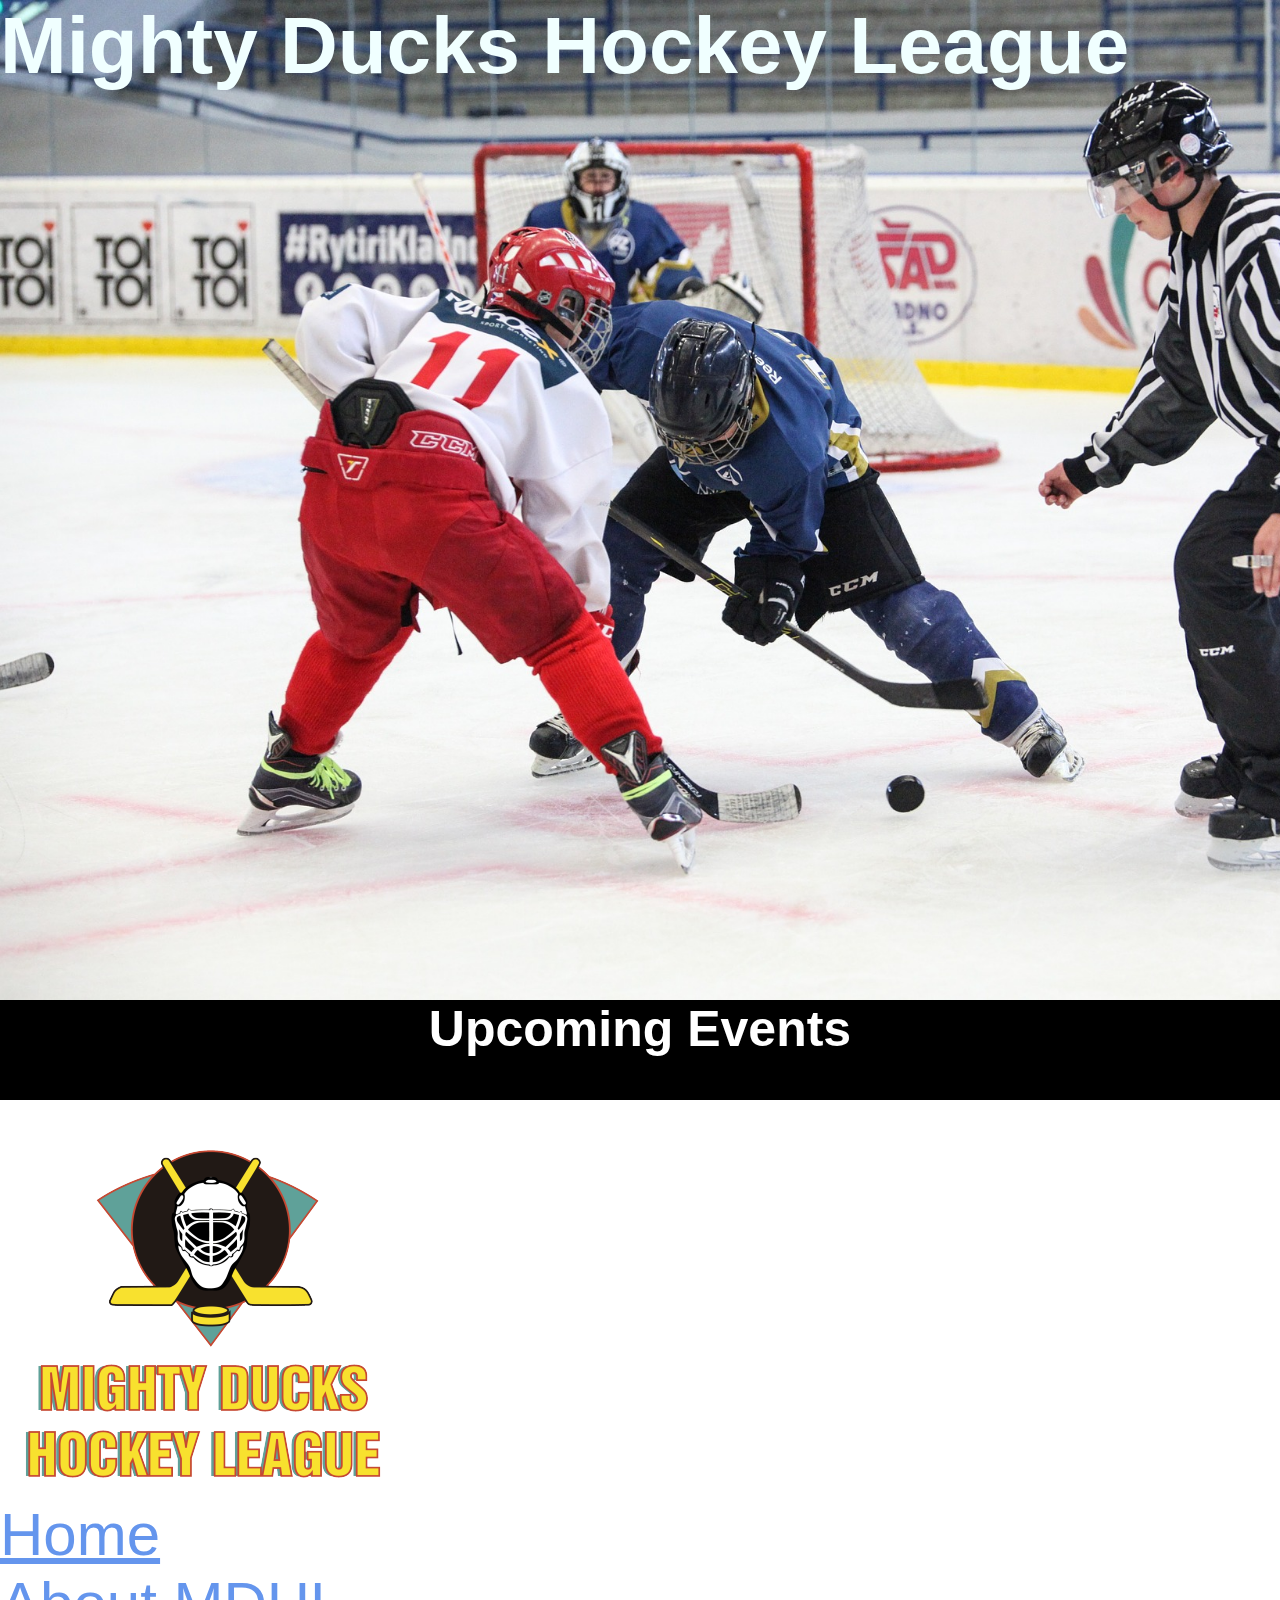
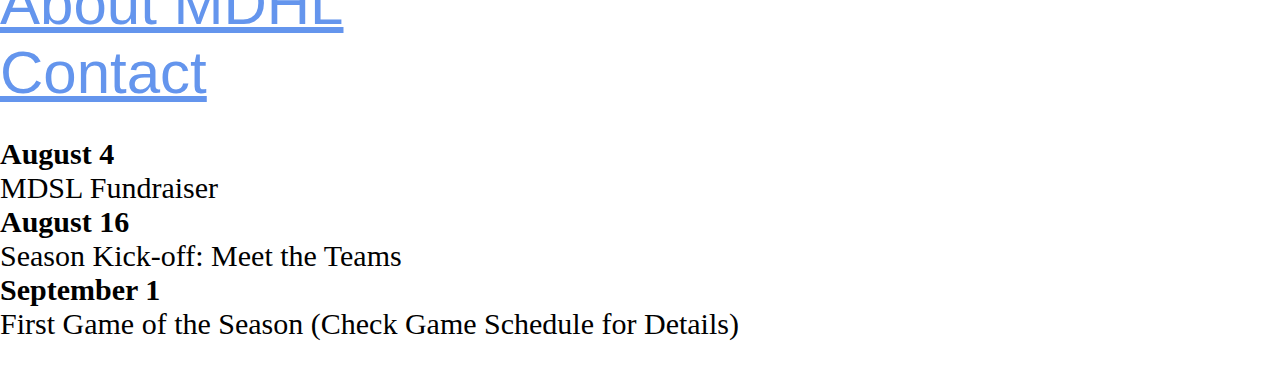
<file: index.html>
<!DOCTYPE html>
<html lang="en">
<head>
    <meta charset="UTF-8">
    <meta http-equiv="X-UA-Compatible" content="IE=edge">
    <meta name="viewport" content="width=device-width, initial-scale=1.0">
    <title>task-1</title>
    <link rel="shortcut icon" href="imagenes/Logo_Mighty_ducks-01.png" type="image/x-icon">
<link rel="stylesheet"  href="./style1.css"> 
</head>
<body>
 <header>
        <h1>Mighty Ducks Hockey League</h1>
 </header>
 <h2>Upcoming Events</h2>
 <div class="logo"> 
  <div class="img">
  </div> 
 </div>  
         <nav class="menu">
            <a href="#">Home</a>
            <a href="./about.html">About MDHL</a>
            <a href="./contact.html">Contact</a>
         </nav>
        <main>
            <div class="content">
                <h4>August 4</h4>
           
                <p>
                   MDSL Fundraiser 
                </p>
          
                <h4>August 16</h4>
           
                <p>
                    Season Kick-off: Meet the Teams
                </p>
            
                <h4>September 1</h4>
            
                <p>
                    First Game of the Season (Check Game Schedule for Details)
                </p>
            </div>     
    </main>
   
</body>
</html>
</file>
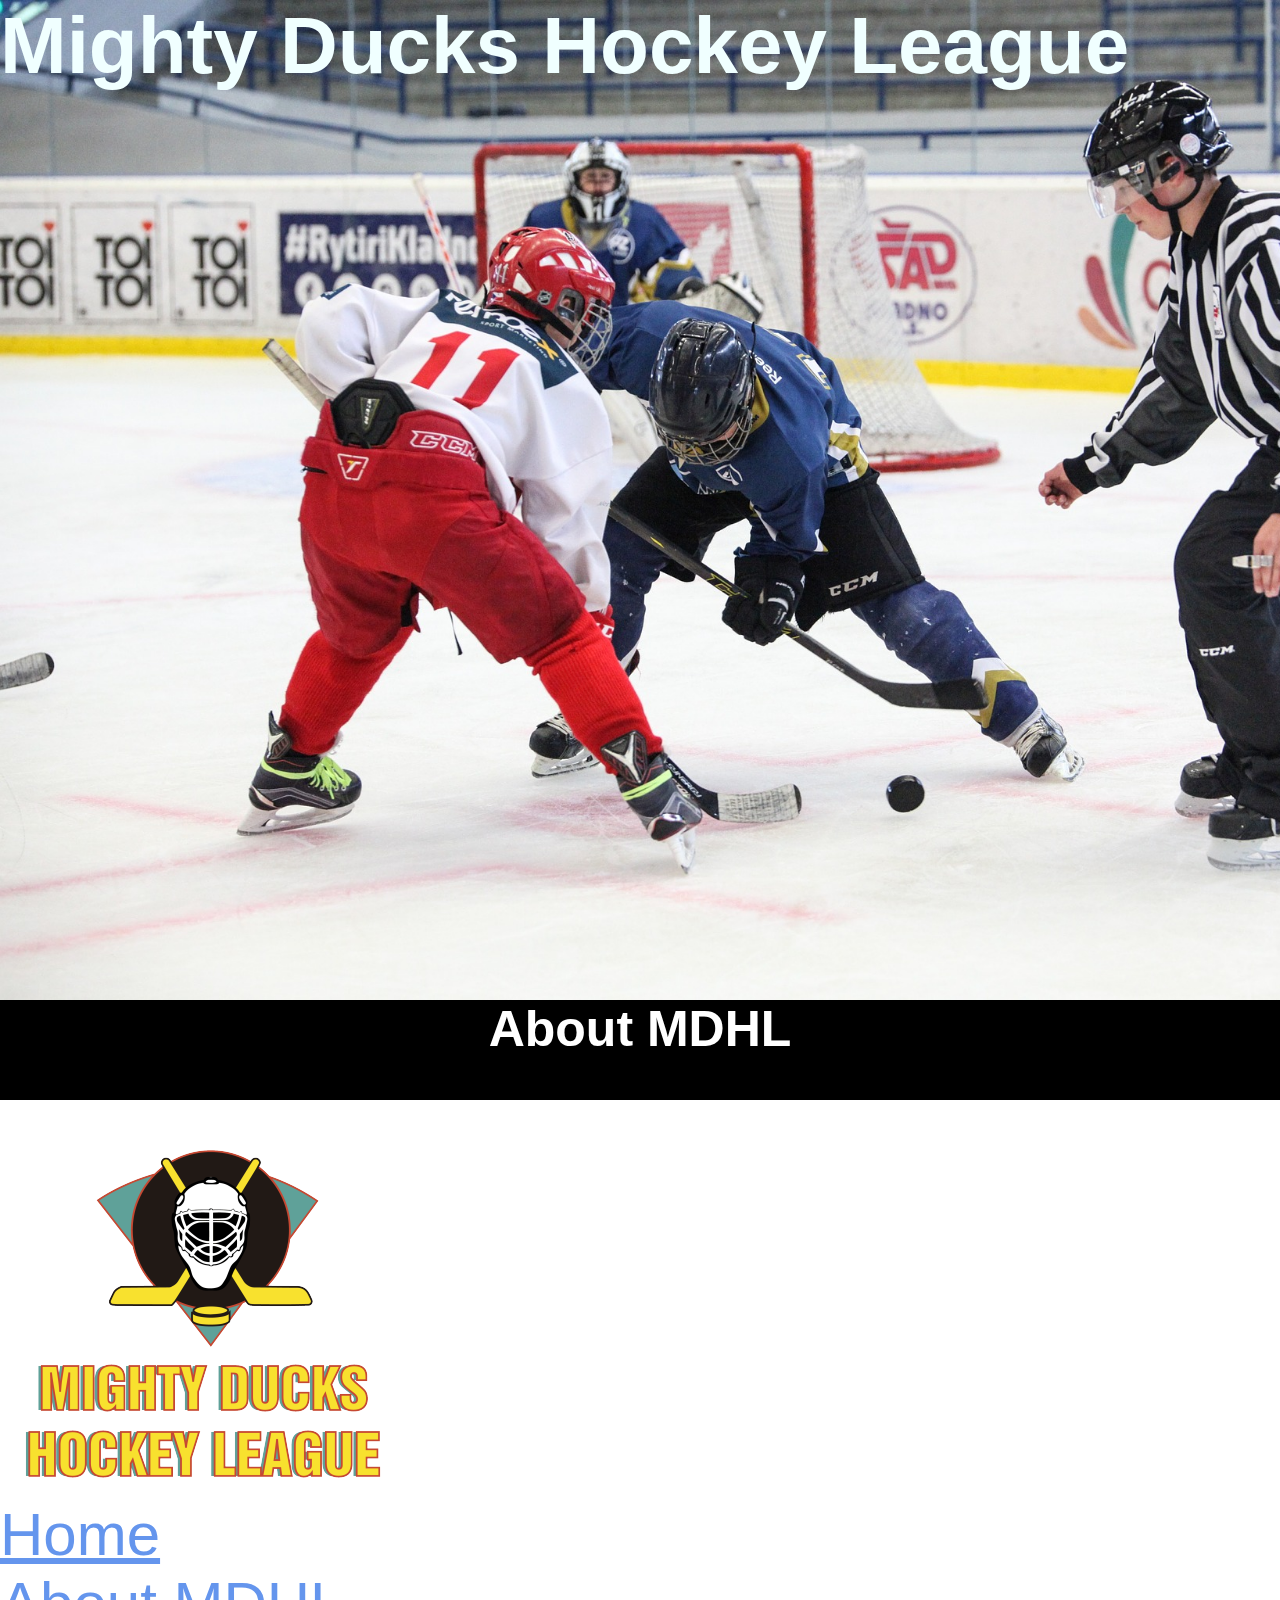
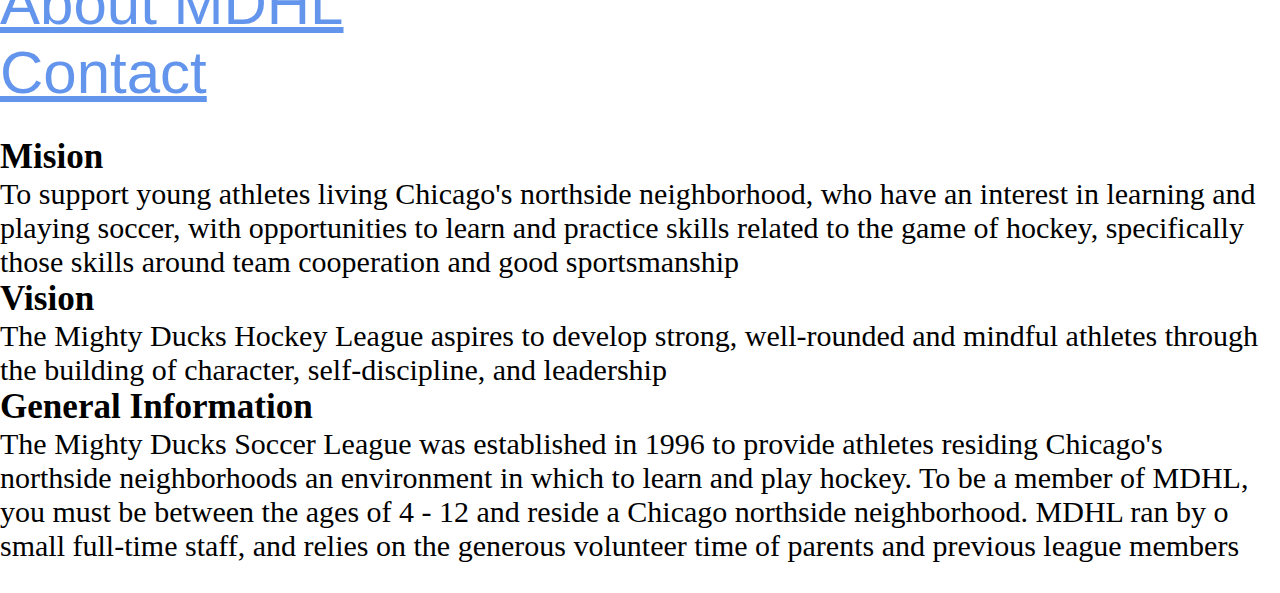
<file: about.html>
<!DOCTYPE html>
<html lang="en">
<head>
    <meta charset="UTF-8">
    <meta http-equiv="X-UA-Compatible" content="IE=edge">
    <meta name="viewport" content="width=device-width, initial-scale=1.0">
    <title>task-1</title>
    <link rel="shortcut icon" href="imagenes/Logo_Mighty_ducks-01.png" type="image/x-icon">
<link rel="stylesheet" href="./style1.css">
</head>
<body>
    <header>
            <h1>Mighty Ducks Hockey League</h1>
     </header>
     <h2>About MDHL</h2>
     <div class="logo">
        <div class="img">
        </div> 
     </div>  
             <nav class="menu">
                <a href="./index.html">Home</a>
                <a href="#">About MDHL</a>
                <a href="./contact.html">Contact</a>
             </nav>
    <main>
          <div class="content">
            <h3>Mision</h3>
                
            <p>
                To support young athletes living Chicago's northside neighborhood, who have an interest in learning and playing soccer,
                with opportunities to learn and practice skills related to the game of hockey,
                specifically those skills around team cooperation and good sportsmanship
            </p>
       

    
        <h3>Vision</h3>
        
            <p>
                The Mighty Ducks Hockey League aspires to develop strong, well-rounded and mindful athletes 
                through the building of character, self-discipline, and leadership
            </p>
        
    
        <h3>General Information</h3>
        
            <p>
                The Mighty Ducks Soccer League was established in 1996 to provide athletes residing 
                Chicago's northside neighborhoods an environment in which to learn and play hockey. To be a 
                member of MDHL, you must be between the ages of 4 - 12 and reside a Chicago northside
                neighborhood. MDHL ran by o small full-time staff, and relies on the generous volunteer time of
                parents and previous league members
            </p>
          
          </div>
                
            
    </main>
</body>
</html>
</file>
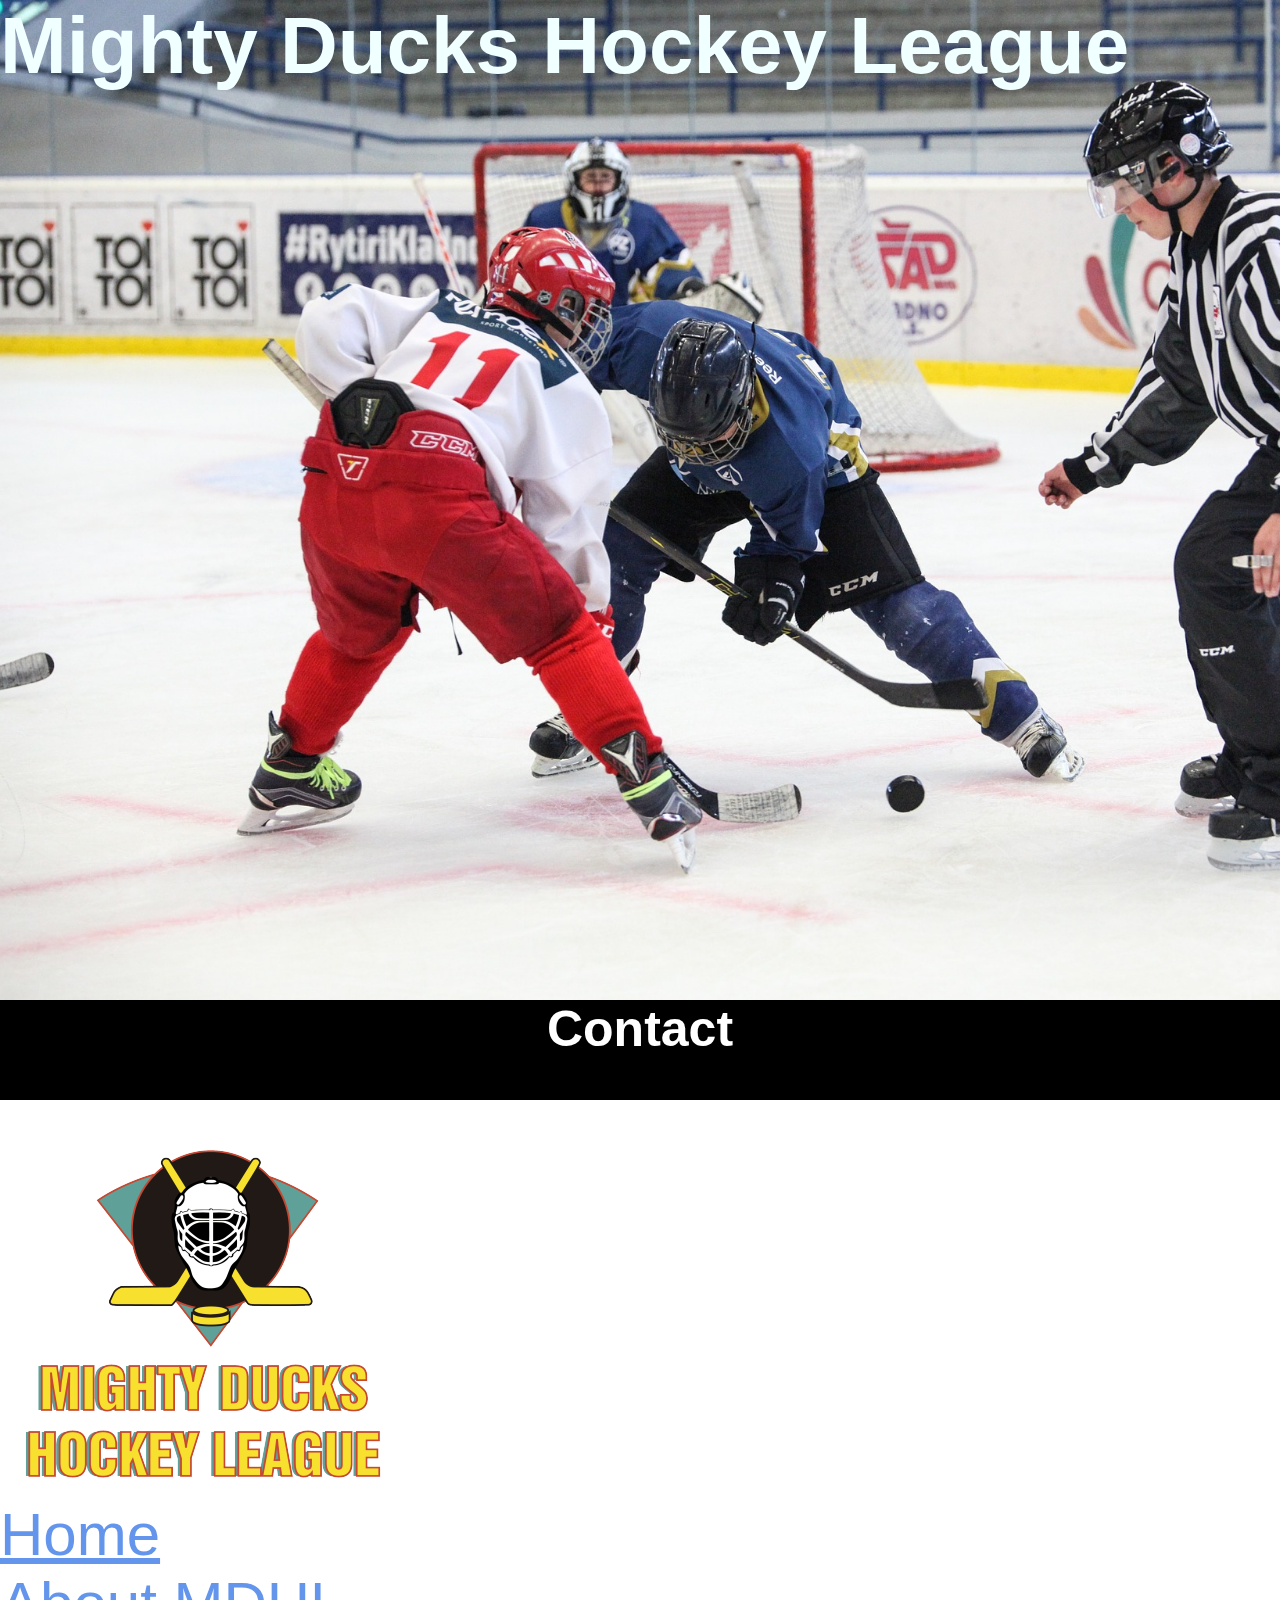
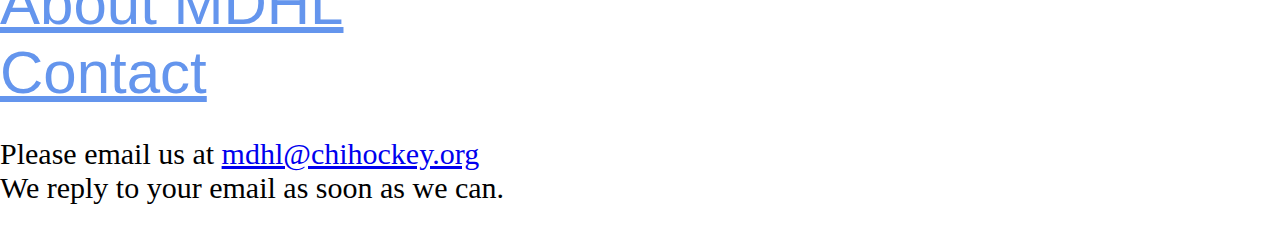
<file: contact.html>
<!DOCTYPE html>
<html lang="en">
<head>
    <meta charset="UTF-8">
    <meta http-equiv="X-UA-Compatible" content="IE=edge">
    <meta name="viewport" content="width=device-width, initial-scale=1.0">
    <title>task-1</title>
    <link rel="shortcut icon" href="imagenes/Logo_Mighty_ducks-01.png" type="image/x-icon">
<link rel="stylesheet" href="./style1.css">
</head>
<body>
    <header>
            <h1>Mighty Ducks Hockey League</h1>
     </header>
     <h2>Contact</h2>
     <div class="logo">
      <div class="img">
      </div>
        </div>  
             <nav class="menu">
                <a href="./index.html">Home</a>
                <a href="./about.html">About MDHL</a>
                <a href="#">Contact</a>
             </nav>
    <main>
       
       
           <div class="content">
            <p>Please email us at <a href="https://outlook.live.com/">mdhl@chihockey.org </a></p>
            <p>   We reply to your email as soon as we can.  </p>
      
           </div>
                
                
        
    </main>
</body>
</html>
</file>
<file: style1.css>
* {
  margin: 0;
  padding: 0;
  box-sizing: border-box;
}

header{
  background: url("./imagenes/design1_image1.jpg");
  height: 1000px;
  background-size:cover;
  background-repeat: no-repeat;
 
}

h1{
  font-size: 80px;
  color: azure;
  font-family: 'Gill Sans', 'Gill Sans MT', Calibri, 'Trebuchet MS', sans-serif;
  text-align: left;
}

h2 {
  text-align: center;
  color:white;
  background: black;
  height: 100px;
  font-size: 50px;
  font-family: 'Gill Sans', 'Gill Sans MT', Calibri, 'Trebuchet MS', sans-serif;   
}

.logo{
  
  background-color: black;
  background: url("/imagenes/Logo_Mighty_ducks-01.png");
  background-repeat: no-repeat;
  width: 400px;
  height:400px;

}

img{
  
  width: 100px;
  height:100px;
 
}

.menu a{
  color: cornflowerblue;
  text-align: left;
  display: block;
  font-size: 60px;
  font-family: 'Gill Sans', 'Gill Sans MT', Calibri, 'Trebuchet MS', sans-serif;
  
}


.content {

  margin:0px 0px;
  background: white;
  padding: 30px 0;
  text-align:left;
  font-size:30px;
  
}
</file>
